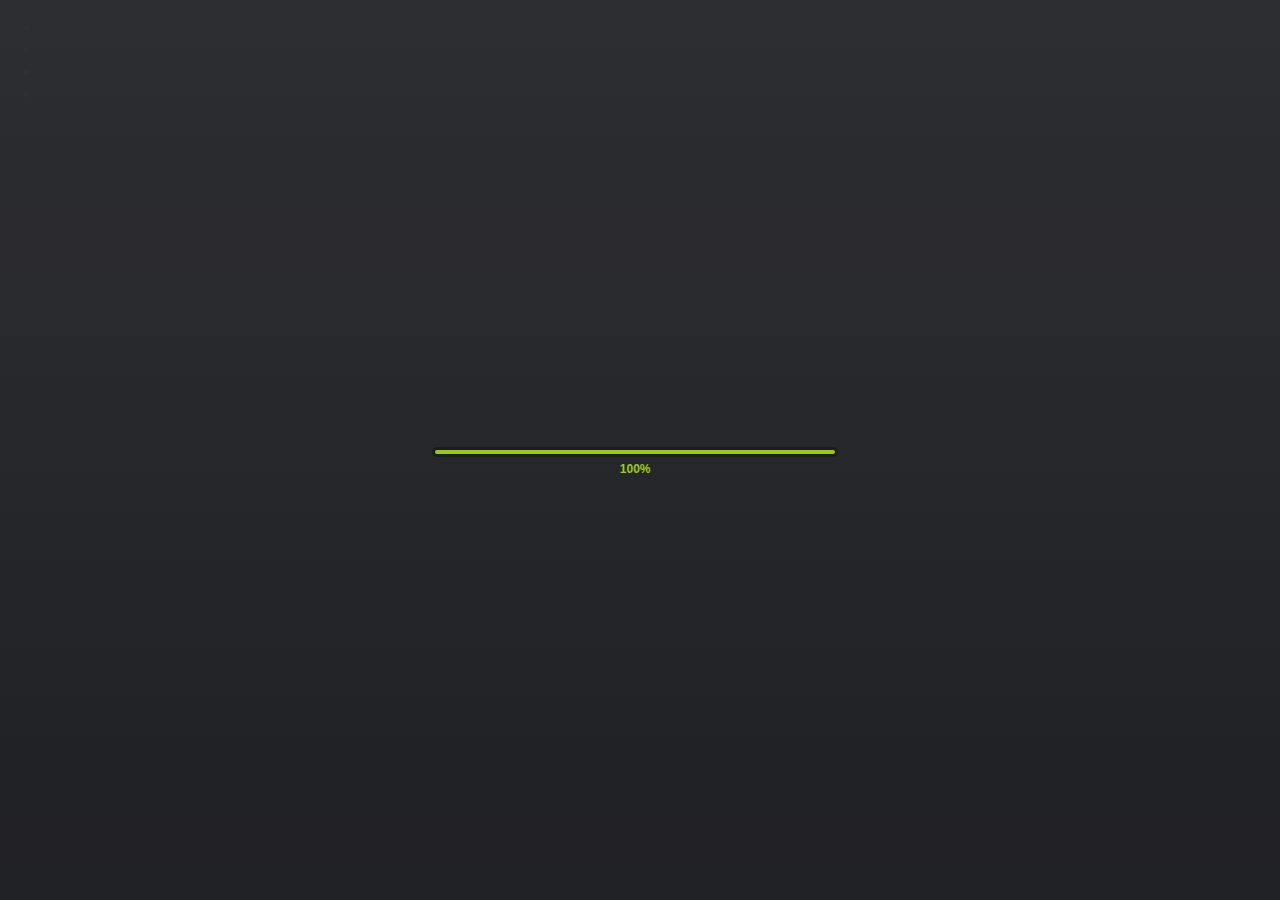
<file: beta/index.html>
<!DOCTYPE html>
<!--[if lt IE 7]>      <html class="no-js lt-ie9 lt-ie8 lt-ie7"> <![endif]-->
<!--[if IE 7]>         <html class="no-js lt-ie9 lt-ie8"> <![endif]-->
<!--[if IE 8]>         <html class="no-js lt-ie9"> <![endif]-->
<!--[if gt IE 8]><!--> <html class="no-js"> <!--<![endif]-->
    <head>
        <meta charset="utf-8">
        <meta http-equiv="X-UA-Compatible" content="IE=edge,chrome=1">
        <title>Site.Anilot</title>
        <meta name="description" content="Innovative power.">
        <meta name="viewport" content="width=device-width">
        <meta name="keywords" content="Anilot, Site.Anilot">
        <meta name="author" content="Anilot">

        <!-- Place favicon.ico and apple-touch-icon.png in the root directory -->

        <link rel="stylesheet" href="css/normalize.css">
        <link rel="stylesheet" href="css/main.css">
		<link rel="stylesheet" href="css/style.css" />
		<link rel="stylesheet" href="css/jpreloader.css" />
        <script src="js/vendor/modernizr-2.6.2.min.js"></script>

    </head>
    <body>
        <!--[if lt IE 7]>
            <p class="chromeframe">You are using an <strong>outdated</strong> browser. Please <a href="http://browsehappy.com/">upgrade your browser</a> or <a href="http://www.google.com/chromeframe/?redirect=true">activate Google Chrome Frame</a> to improve your experience.</p>
        <![endif]-->

        <!-- Background Slideshow -->
        <ul class="bg-slideshow">
            <li><span>bg01</span></li>
            <li><span>bg02</span></li>
            <li><span>bg03</span></li>
            <li><span>bg04</span></li>
        </ul>
        <!-- Header -->
		<header id="header">
			<h1>Site.Anilot</h1>
            <h2>
            	<a href="http://blog.anilot.tk/about/" class="yellowlink">ABOUT ME</a>
            </h2>
			<h2>
            	<a href="/" class="greenlink">PROJECTS</a>
            </h2>
            <h2>
                <a href="http://blog.anilot.tk" class="pinklink">BLOG</a>
            </h2>
            
			<div class="clearfix"></div>
		</header>
        <section id="wrapper">
			<div class="wrapper-inner">
				<hgroup>
					<h2>Coming Soon...</h2>
					<h3>Site currently under construction</h3>	
					
					<br><br><br><br><br>

					<h2><a href="http://blog.anilot.tk">Blog.Anilot</a></h2>
					<h3>Personal Blog</h3>
					<br>
					<h2><a href="http://anilot.tk/ytp">YTP.Anilot</a></h2>
					<h3>Youtube Video Proxy</h3>
					<br>					
					<h2><a href="http://anilot.tk/fruitninja">Web Fruit Ninja</a></h2>
					<h3>HTML5 Based Fruit Ninja</h3>
					<br>					
					<h2><a href="http://anilot.tk/tastyfinal">Project.Tasty</a></h2>
					<h3>Delicious food is never enough</h3>	
					<br>				
					<h2><a href="http://anilot.tk/esong/index.html">The Sound of e</a></h2>
					<h3>The sound of natural algorithm e generated through mathematical modeling. </h3>
					<br>				
					<h2><a href="http://v.youku.com/v_show/id_XMjYxNzAzOTU2.html">Fire Evacuation Simulation</a></h2>
					<h3>Simulation of Fire Evacuation of University Lecture Hall. Mathemetical Competition 2013.</h3>
				</hgroup>		
			</div>
   		</section>

		<footer id="footer">
			<span>&copy; 2013 <a href="http://anilot.tk">Anilot.TK</a>. Designed by <a href="http://anilot.tk/">Anilot</a>. All rights reserved. Powered by jQuery and HTML5.        
            </span>
		</footer>
        <script src="//ajax.googleapis.com/ajax/libs/jquery/1.9.1/jquery.min.js"></script>
        <script>window.jQuery || document.write('<script src="js/vendor/jquery-1.9.1.min.js"><\/script>')</script>
        <script src="js/plugins.js"></script>
        <script src="js/main.js"></script>
        
        <!-- Link Fading -->
        <script>
        	$('a').mouseenter(function(){
    			$(this).animate({
        		color: '#ff0000'
    			}, 1000);
			}).mouseout(function(){
    			$(this).animate({
        		color: '#000000'
    			}, 1000);
			});
		</script>
        
        <!-- Preloader -->        
		<script>
		$(document).ready( function() {

			//navigation swap
			$('#navigation a').on('click', function() {
				if( !$(this).hasClass('btn-main') ) {
					$('#navigation a')
					.toggleClass('btn-secondary')
					.toggleClass('btn-main');
			
					var tar = $(this).attr('href');
					$('.holder').fadeOut(500, function() {
						$(tar).fadeIn(500);
					});
				}	
				return false;
			});
			$('#set2').hide();
			$('#header').css('top', '-100px');
			$('#footer').css('bottom', '-100px');
			$('#wrapper').hide();

	
			//calling jPreLoader
			$('body').jpreLoader({
				splashID: "#jSplash",
				loaderVPos: '50%',
				splashFunction: function() {  
					//passing Splash Screen script to jPreLoader
					$('#jSplash').hide().fadeIn(800);			
					
				}
			}, function() {	//callback function
				$('#footer')
				.animate({"bottom":0}, 500);
				$('#header')
				.animate({"top":0}, 800, function() {
					$('#wrapper').fadeIn(1000);
				});
			});
	

		});
		</script>

        <!-- Google Analytics -->
        <script>
		  (function(i,s,o,g,r,a,m){i['GoogleAnalyticsObject']=r;i[r]=i[r]||function(){
		  (i[r].q=i[r].q||[]).push(arguments)},i[r].l=1*new Date();a=s.createElement(o),
		  m=s.getElementsByTagName(o)[0];a.async=1;a.src=g;m.parentNode.insertBefore(a,m)
		  })(window,document,'script','//www.google-analytics.com/analytics.js','ga');

		  ga('create', 'UA-17970153-1', 'auto');
		  ga('send', 'pageview');
		</script>
		<!-- 51la Analytics -->
		<script language="javascript" type="hidden" src="http://js.users.51.la/4061281.js"></script>
<noscript><a href="http://www.51.la/?4061281" target="_blank"><img alt="&#x6211;&#x8981;&#x5566;&#x514D;&#x8D39;&#x7EDF;&#x8BA1;" src="http://img.users.51.la/4061281.asp" style="border:none" /></a></noscript>
		<!-- Baidu Analytics -->
		<script type="text/javascript">
		var _bdhmProtocol = (("https:" == document.location.protocol) ? " https://" : " http://");
		document.write(unescape("%3Cscript src='" + _bdhmProtocol + "hm.baidu.com/h.js%3F10532553d087532b5b1c0220ad832dc4' type='text/javascript'%3E%3C/script%3E"));
		</script>
    </body>
</html>
</file>
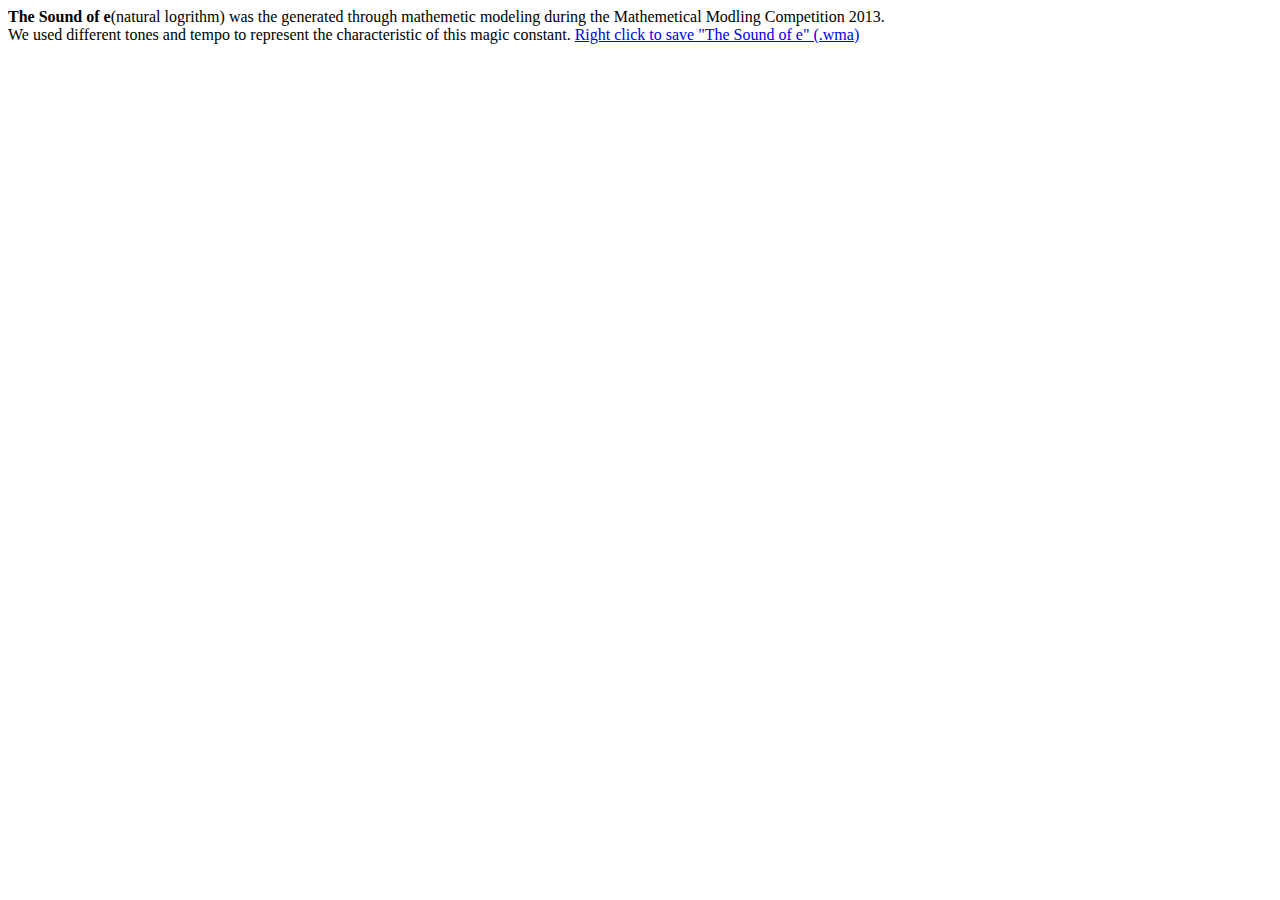
<file: beta/esong/index.html>
﻿<!DOCTYPE HTML PUBLIC "-//W3C//DTD HTML 4.01 Transitional//EN">
<html>
<head>
	<meta http-equiv="Content-Type" content="text/html; charset=utf-8">

	<title>Download the Sound of e</title> 
	<script language="javascript" type="text/javascript" src="http://js.users.51.la/4061281.js"></script>
	<noscript><a href="http://www.51.la/?4061281" target="_blank"><img alt="&#x6211;&#x8981;&#x5566;&#x514D;&#x8D39;&#x7EDF;&#x8BA1;" src="http://img.users.51.la/4061281.asp" style="border:none" /></a></noscript>
</head>

<body>
	<div>
		<b>The Sound of e</b>(natural logrithm) was the generated through mathemetic modeling during the Mathemetical Modling Competition 2013.
		<br>
		We used different tones and tempo to represent the characteristic of this magic constant.
		<A href="finish.wma">Right click to save "The Sound of e" (.wma)</A>
	</div>
	<script>
	  (function(i,s,o,g,r,a,m){i['GoogleAnalyticsObject']=r;i[r]=i[r]||function(){
	  (i[r].q=i[r].q||[]).push(arguments)},i[r].l=1*new Date();a=s.createElement(o),
	  m=s.getElementsByTagName(o)[0];a.async=1;a.src=g;m.parentNode.insertBefore(a,m)
	  })(window,document,'script','//www.google-analytics.com/analytics.js','ga');

	  ga('create', 'UA-17970153-1', 'auto');
	  ga('send', 'pageview');

	</script>
	<script type="text/javascript">
	var _bdhmProtocol = (("https:" == document.location.protocol) ? " https://" : " http://");
	document.write(unescape("%3Cscript src='" + _bdhmProtocol + "hm.baidu.com/h.js%3F10532553d087532b5b1c0220ad832dc4' type='text/javascript'%3E%3C/script%3E"));
	</script>
</body>
</html>
</file>
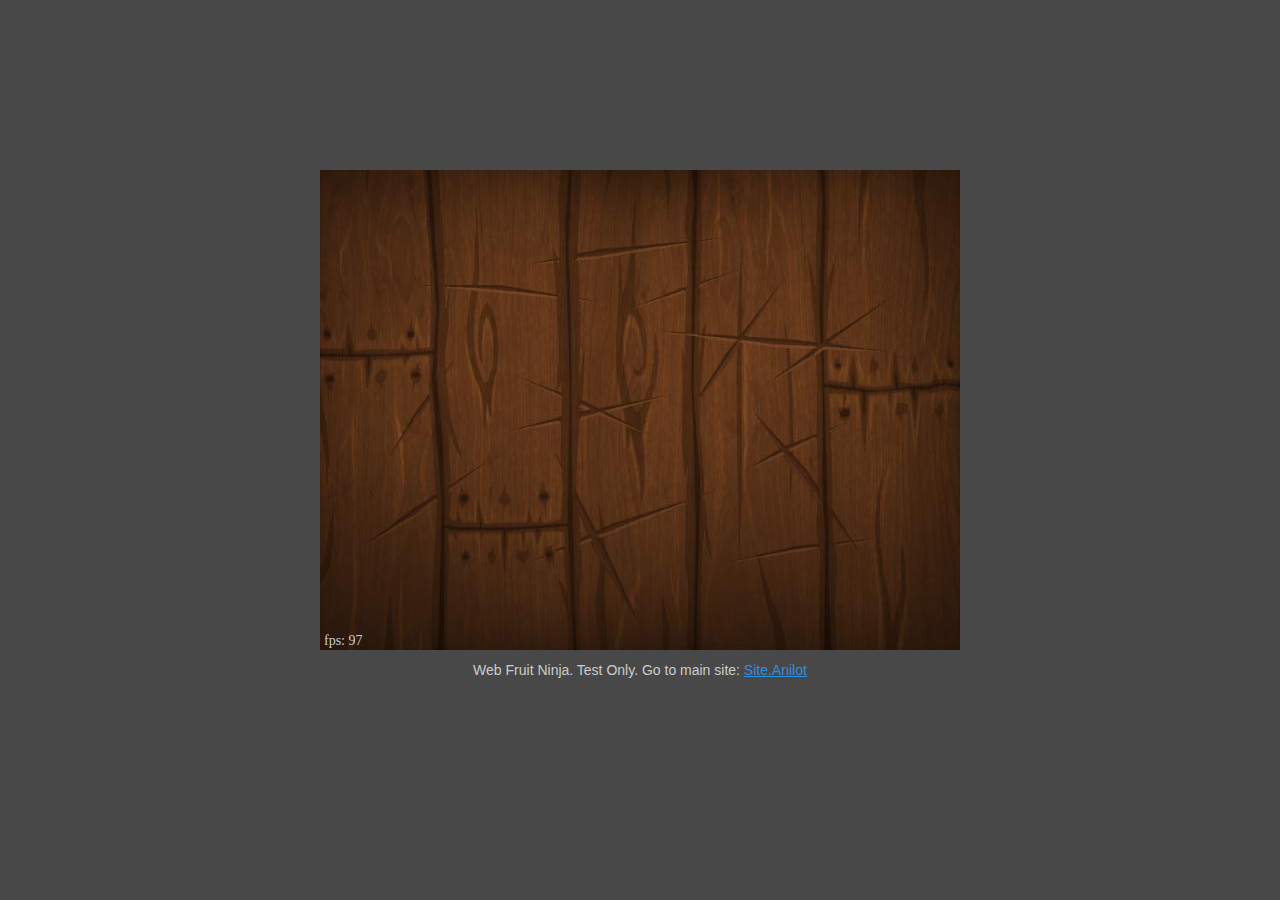
<file: beta/fruitninja/index.html>
<!DOCTYPE html>
<html>
<head>
<meta charset="utf-8">
<meta name="description" content="HTML5 Fruit Ninja">
<meta name="author" content="dron">
<meta name="viewport" content="width=device-width, height=device-height, user-scalable=no, initial-scale=1.0, maximum-scale=1.0">
<meta name="apple-mobile-web-app-capable" content="yes">
<meta name="apple-mobile-web-app-status-bar-style" content="black">
<link rel="shortcut icon" href="/favicon.ico">
<link rel="stylesheet" href="images/index.css">
<title>Fruit Ninja</title>
<!--[if lt IE 9]><script>document.createElement("canvas");</script><![endif]-->
</head>
<body>
<div id="extra"></div>
<canvas id="view" width="640" height="480"></canvas>
<div id="desc">
	<div>Web Fruit Ninja. Test Only. Go to main site: <a href="http://www.anilot.tk" target="_blank">Site.Anilot</a></div>
	<div id="browser"></div>
</div>
<script src="scripts/all.js"></script>

<!-- analytics -->
<script>
  (function(i,s,o,g,r,a,m){i['GoogleAnalyticsObject']=r;i[r]=i[r]||function(){
  (i[r].q=i[r].q||[]).push(arguments)},i[r].l=1*new Date();a=s.createElement(o),
  m=s.getElementsByTagName(o)[0];a.async=1;a.src=g;m.parentNode.insertBefore(a,m)
  })(window,document,'script','//www.google-analytics.com/analytics.js','ga');

  ga('create', 'UA-17970153-1', 'auto');
  ga('send', 'pageview');
</script>

<script language="javascript" type="hidden" src="http://js.users.51.la/4061281.js"></script>
<noscript><a href="http://www.51.la/?4061281" target="_blank"><img alt="&#x6211;&#x8981;&#x5566;&#x514D;&#x8D39;&#x7EDF;&#x8BA1;" src="http://img.users.51.la/4061281.asp" style="border:none" /></a></noscript>

<script type="text/javascript">
	var _bdhmProtocol = (("https:" == document.location.protocol) ? " https://" : " http://");
	document.write(unescape("%3Cscript src='" + _bdhmProtocol + "hm.baidu.com/h.js%3F10532553d087532b5b1c0220ad832dc4' type='text/javascript'%3E%3C/script%3E"));
</script>
</body>
</html>
</file>
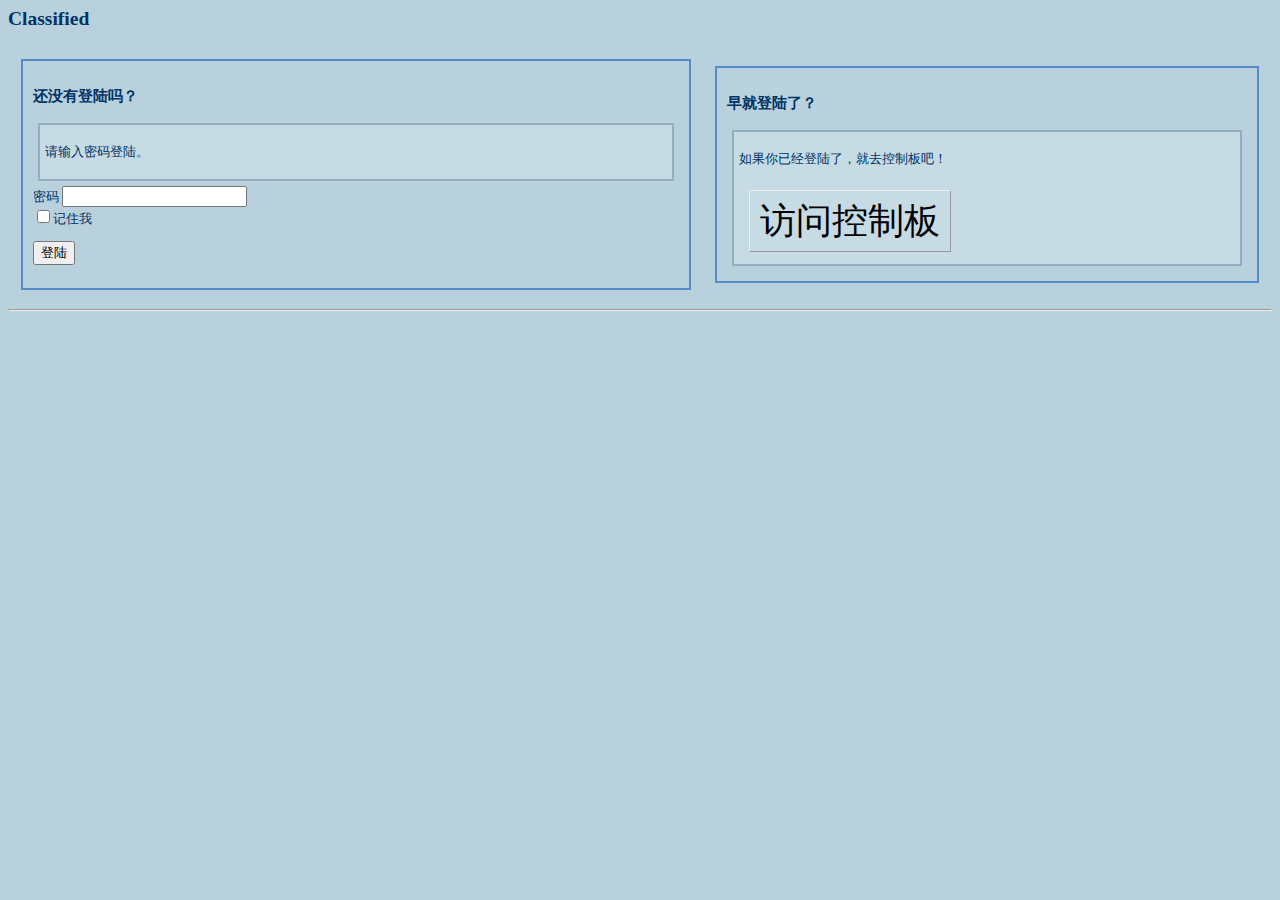
<file: beta/ytp/admin/index.html>
<html>
<head>
<meta http-equiv="Content-Type" content="text/html; charset=utf-8">
<title>登陆</title>
<link href="s1.css" rel="stylesheet" type="text/css">
<style type="text/css">
<!--
.gonow {
	font-size: 36px;
	color: #000000;
	text-decoration: none;
	margin: 10px;
	padding: 10px;
	border: 1px outset;
}
-->
</style>
</head>

<body>
<h2>Classified</h2>
<table width="100%" border="0">
  <tr>
    <td width="55%"> 
      <div class="box1">
  <h3>还没有登陆吗？</h3>
        <blockquote>
          <p>请输入密码登陆。</p>
        </blockquote>
  <form method="post" action="login.php">
    <label>密码
          <input name="psw" type="password" id="psw" maxlength="200">
          </label>
    <br>
	<label><input name="remember" type="checkbox" value="y">记住我</label>
	      <p>
            <input type="submit" value="登陆">
          </p>
          </form>
</div>
	</td>
    <td>
<div class="box1">
  <h3>早就登陆了？</h3>
  <blockquote>
  <p>如果你已经登陆了，就去控制板吧！</p>
          <p><br>
            <a href="panel.php" class="gonow">访问控制板</a></p>
  </blockquote>
</div>
</td>
  </tr>
</table>
<hr>
</body>
</html>
</file>
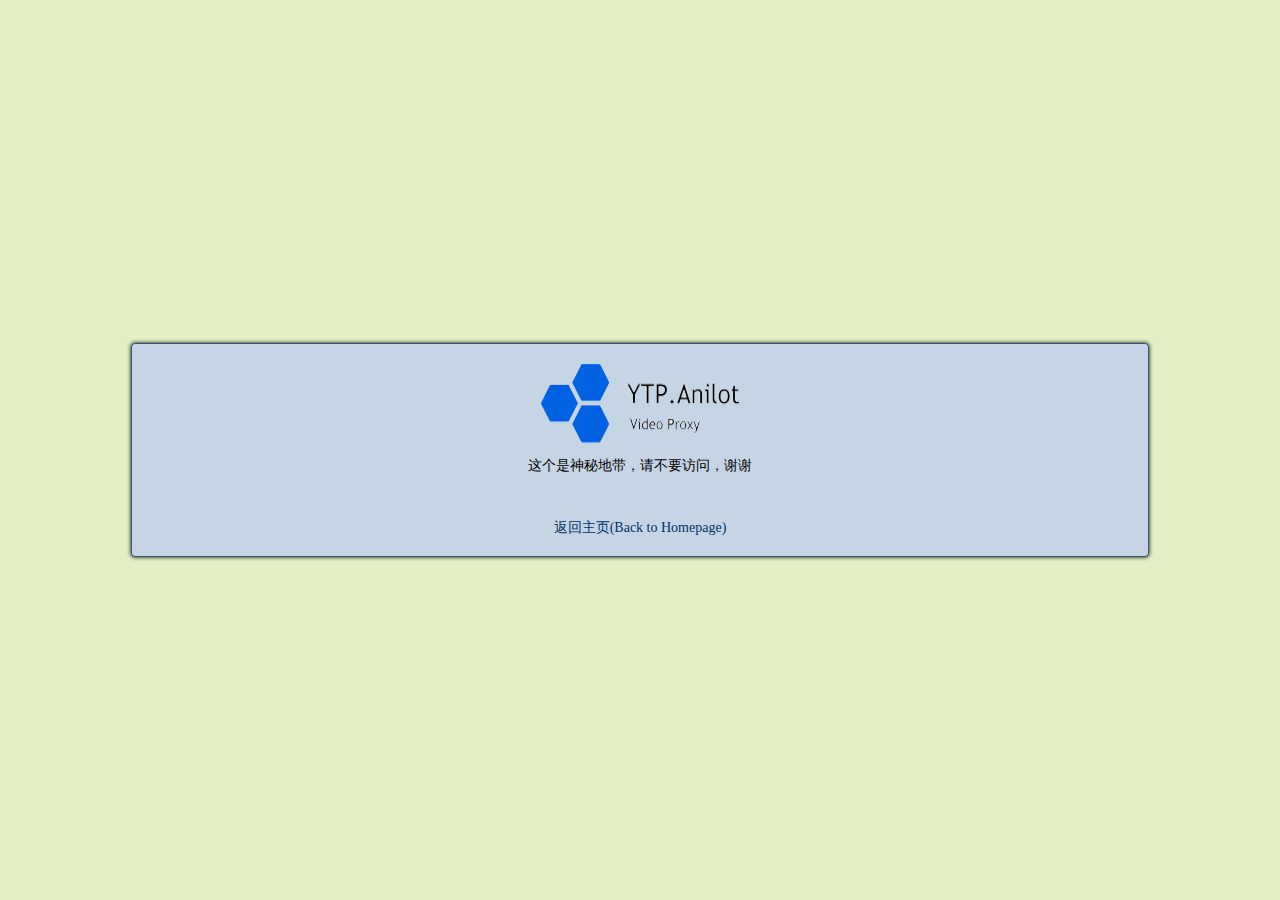
<file: beta/ytp/lib/index.html>
<html>
<head>
<meta http-equiv="Content-Type" content="text/html; charset=gb2312">
<title>ERROR</title>
<link href="../local/s1.css" rel="stylesheet" type="text/css">
</head>

<body>
<table width="100%" height="100%" border="0">
  <tr>
    <td align="center" valign="middle"> 
      <div class="alertbox">
  <p><img src="../images/Logo.png" width="200" height="80"></p>
  <p>��������صش����벻Ҫ���ʣ�лл</p>
  <p>&nbsp;</p>
        <p><a href="..">������ҳ(Back to Homepage)</a></p>
</div></td>
  </tr>
</table>
</body>
</html>
</file>
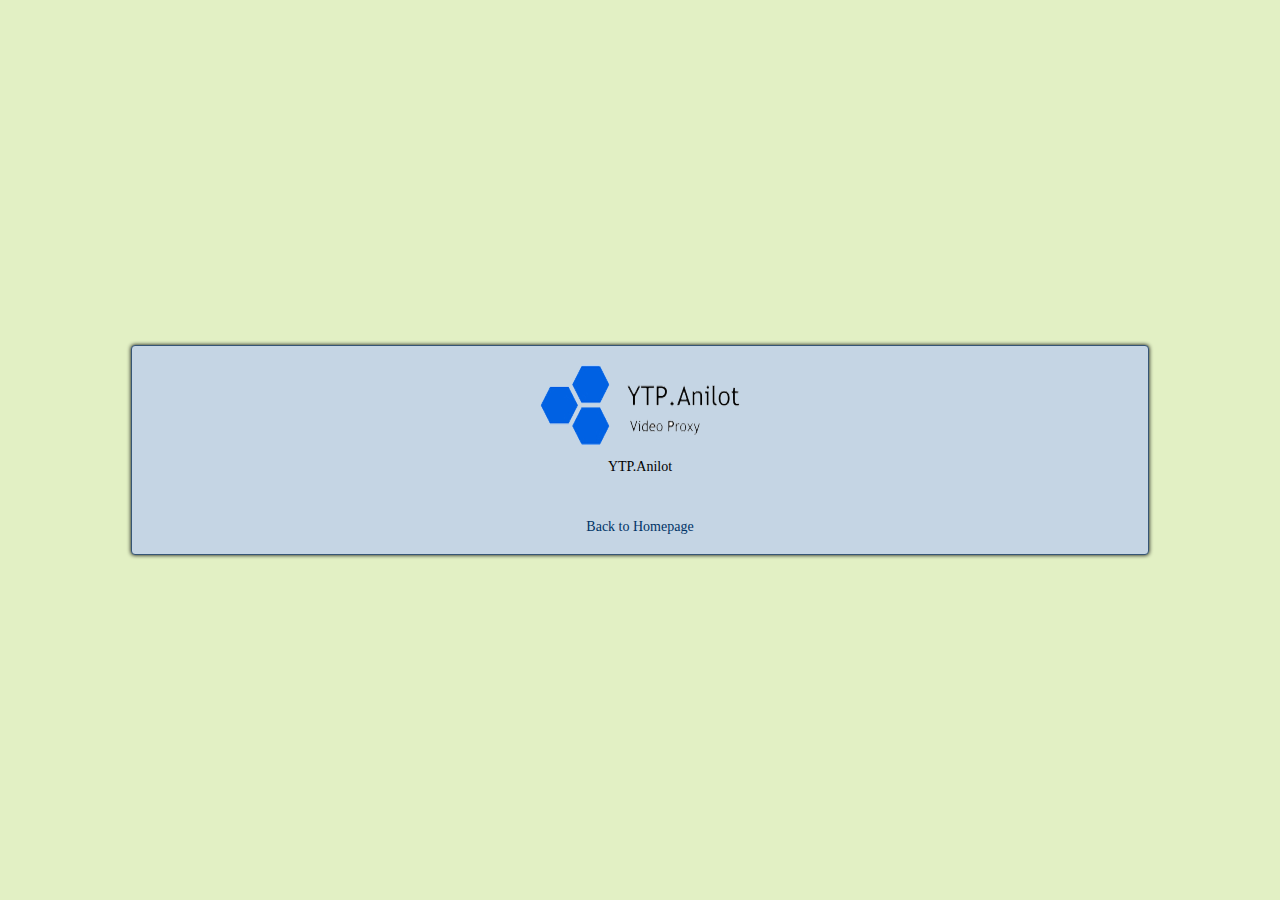
<file: beta/ytp/local/index.html>
<html>
<head>
<meta http-equiv="Content-Type" content="text/html; charset=gb2312">
<title>ERROR</title>
<link href="s1.css" rel="stylesheet" type="text/css">
</head>

<body>
<table width="100%" height="100%" border="0">
  <tr>
    <td align="center" valign="middle"> 
      <div class="alertbox">
  <p><img src="../images/Logo.png" width="200" height="80"></p>
  <p>YTP.Anilot</p>
  <p>&nbsp;</p>
        <p><a href="..">Back to Homepage</a></p>
</div></td>
  </tr>
</table>
</body>
</html>
</file>
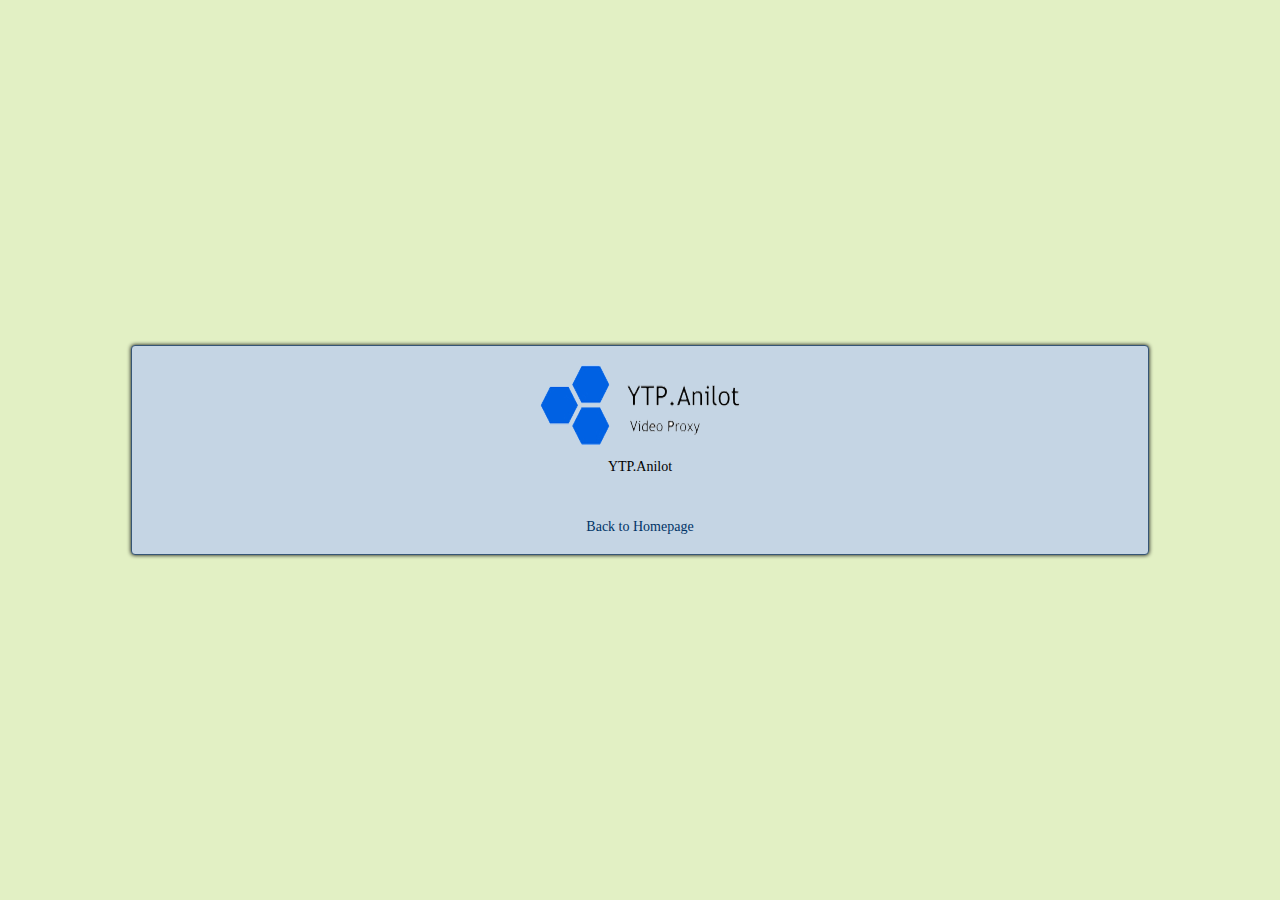
<file: beta/ytp/theme/index.html>
<html>
<head>
<meta http-equiv="Content-Type" content="text/html; charset=gb2312">
<title>ERROR</title>
<link href="../local/s1.css" rel="stylesheet" type="text/css">
</head>

<body>
<table width="100%" height="100%" border="0">
  <tr>
    <td align="center" valign="middle"> 
      <div class="alertbox">
  <p><img src="../images/Logo.png" width="200" height="80"></p>
  <p>YTP.Anilot</p>
  <p>&nbsp;</p>
        <p><a href="..">Back to Homepage</a></p>
</div></td>
  </tr>
</table>
</body>
</html>
</file>
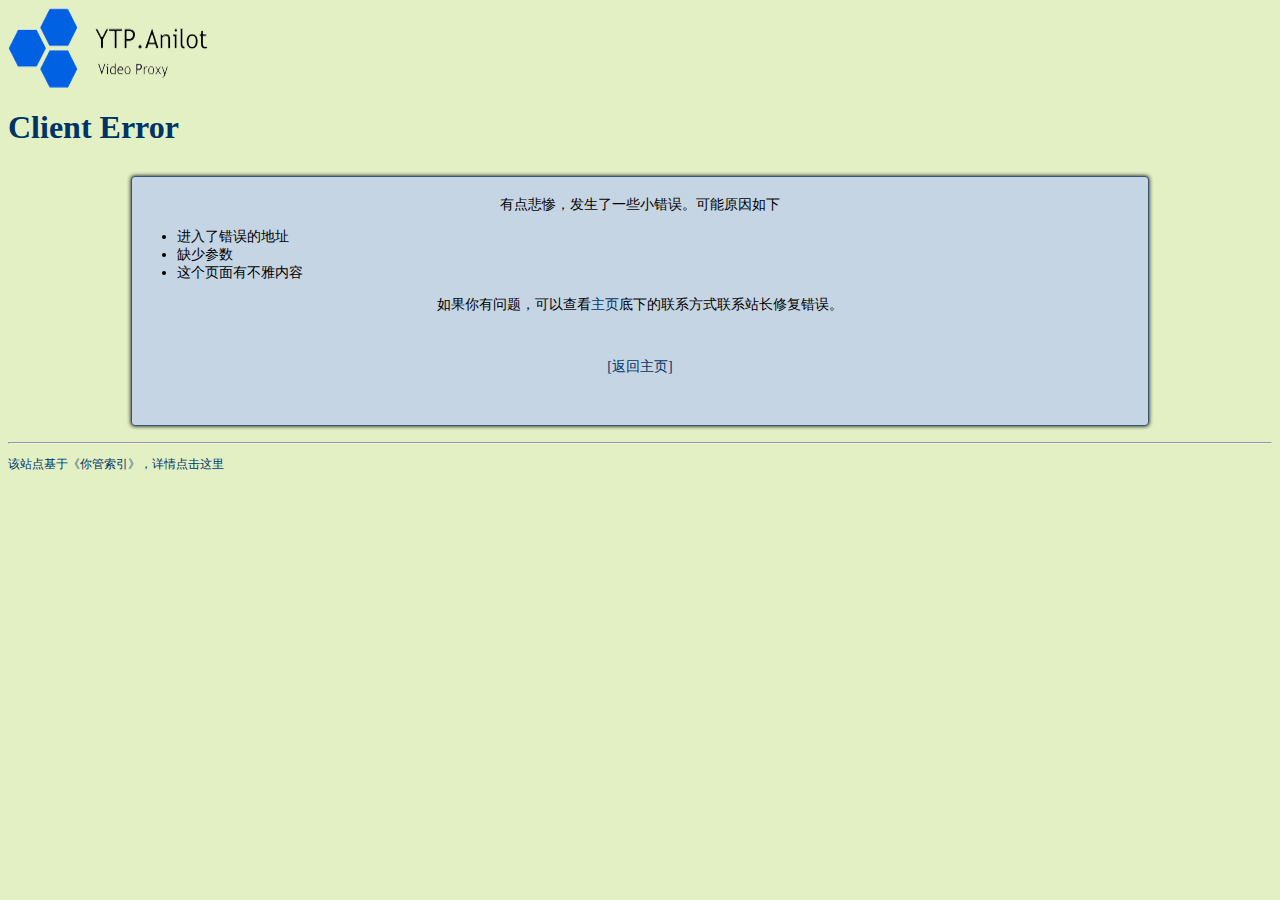
<file: beta/ytp/baderr.html>
<html>
<head>
<meta http-equiv="Content-Type" content="text/html; charset=utf-8">
<title>Error Page</title>
<link href="local/s1.css" rel="stylesheet" type="text/css">
</head>

<body>
<a href="index.php"><img src="images/Logo.png" border="0"></a> 
<h1>Client Error</h1>
<table width="100%" border="0">
  <tr>
    <td align="center" valign="middle"> 
      <div class="alertbox">
<p>有点悲惨，发生了一些小错误。可能原因如下</p>
        <div align="left">
          <ul>
            <li>进入了错误的地址</li>
            <li>缺少参数</li>
            <li>这个页面有不雅内容</li>
          </ul>
        </div>
        <p>如果你有问题，可以查看<a href="index.php">主页</a>底下的联系方式联系站长修复错误。</p>
<p>&nbsp;</p>
<p align="center"><a href="index.php">[返回主页]</a></p>
<p>&nbsp;</p>
</div></td>
  </tr>
</table>
<hr>
<p style="font-size:12px;"><a href="http://code.google.com/p/youtubeindex/">该站点基于《你管索引》，详情点击这里</a></p>
</body>
</html>
</file>
<file: beta/css/main.css>
/* ==========================
 * Site Name: Anilot.TK
 * Author	: Anilot 
 * Copyright (c) 2013 Anilot.TK
   ===========================                                                */

/* ==========================================================================
   Base styles: opinionated defaults
   ========================================================================== */

html,
button,
input,
select,
textarea {
    color: #222;
}

body{
	background-color:#080808;
	font-family:"Segoe UI", sans-serif;
	line-height:1.4em;
	font-size:100%;
	/*background:url(sunrise.jpg) 0 0 no-repeat;*/
	margin:0;
	padding:0;
}

/*
 * Remove text-shadow in selection highlight: h5bp.com/i
 * These selection rule sets have to be separate.
 * Customize the background color to match your design.
 */

::-moz-selection {
    background: #b3d4fc;
    text-shadow: none;
}

::selection {
    background: #b3d4fc;
    text-shadow: none;
}

/*
 * A better looking default horizontal rule
 */

hr {
    display: block;
    height: 1px;
    border: 0;
    border-top: 1px solid #ccc;
    margin: 1em 0;
    padding: 0;
}

/*
 * Remove the gap between images and the bottom of their containers: h5bp.com/i/440
 */

img {
    vertical-align: middle;
}

/*
 * Remove default fieldset styles.
 */

fieldset {
    border: 0;
    margin: 0;
    padding: 0;
}

/*
 * Allow only vertical resizing of textareas.
 */

textarea {
    resize: vertical;
}

/* ==========================================================================
   Chrome Frame prompt
   ========================================================================== */

.chromeframe {
    margin: 0.2em 0;
    background: #ccc;
    color: #000;
    padding: 0.2em 0;
}

/* ==========================================================================
   Author's custom styles
   ========================================================================== */

header, section, footer, nav, hgroup{
	display:block;
}
a{
	color:#35BFFF;
	text-decoration:none;
	transition:all 1s;
	-moz-transition:all 1s;
	-webkit-transition:all 1s;
	-ms-transition:all 1s;
	-o-transition:all 1s;
}
a:hover, a:active{
	color:#ED1C24;
}
a img{
	border:none;
}

/* Background Slideshow */
.bg-slideshow,
.bg-slideshow:after { 
    position: fixed;
    width: 100%;
    height: 100%;
    top: 0px;
    left: 0px;
    z-index: 0; 
}
.bg-slideshow li span { 
    width: 100%;
    height: 100%;
    position: absolute;
    top: 0px;
    left: 0px;
    color: transparent;
    background-size: cover;
    background-position: 50% 50%;
    background-repeat: none;
    opacity: 0;
    z-index: 0;
	-webkit-backface-visibility: hidden;
    -webkit-animation: imageAnimation 40s linear infinite 0s;
    -moz-animation: imageAnimation 40s linear infinite 0s;
    -o-animation: imageAnimation 40s linear infinite 0s;
    -ms-animation: imageAnimation 40s linear infinite 0s;
    animation: imageAnimation 40s linear infinite 0s; 
}

.bg-slideshow li:nth-child(1) span { 
    background-image: url(../img/bg01.jpg); 
}
.bg-slideshow li:nth-child(2) span { 
    background-image: url(../img/bg02.jpg);
    -webkit-animation-delay: 10s;
    -moz-animation-delay: 10s;
    -o-animation-delay: 10s;
    -ms-animation-delay: 10s;
    animation-delay: 10s; 
}
.bg-slideshow li:nth-child(3) span { 
    background-image: url(../img/bg03.jpg);
    -webkit-animation-delay: 20s;
    -moz-animation-delay: 20s;
    -o-animation-delay: 20s;
    -ms-animation-delay: 20s;
    animation-delay: 20s; 
}
.bg-slideshow li:nth-child(4) span { 
    background-image: url(../img/bg04.jpg);
    -webkit-animation-delay: 30s;
    -moz-animation-delay: 30s;
    -o-animation-delay: 30s;
    -ms-animation-delay: 30s;
    animation-delay: 30s; 
}

/* Animation for the slideshow images */
@-webkit-keyframes imageAnimation { 
    0% { opacity: 0; -webkit-animation-timing-function: ease-in; }
    6% { opacity: 1; -webkit-animation-timing-function: ease-out; }
    25% { opacity: 1 }
    31% { opacity: 0 }
    100% { opacity: 0 }
}
@-moz-keyframes imageAnimation { 
    0% { opacity: 0; -moz-animation-timing-function: ease-in; }
    6% { opacity: 1; -moz-animation-timing-function: ease-out; }
    25% { opacity: 1 }
    31% { opacity: 0 }
    100% { opacity: 0 }
}
@-o-keyframes imageAnimation { 
    0% { opacity: 0; -o-animation-timing-function: ease-in; }
    6% { opacity: 1; -o-animation-timing-function: ease-out; }
    25% { opacity: 1 }
    31% { opacity: 0 }
    100% { opacity: 0 }
}
@-ms-keyframes imageAnimation { 
    0% { opacity: 0; -ms-animation-timing-function: ease-in; }
    6% { opacity: 1; -ms-animation-timing-function: ease-out; }
    25% { opacity: 1 }
    31% { opacity: 0 }
    100% { opacity: 0 }
}
@keyframes imageAnimation { 
    0% { opacity: 0; animation-timing-function: ease-in; }
    6% { opacity: 1; animation-timing-function: ease-out; }
    25% { opacity: 1 }
    31% { opacity: 0 }
    100% { opacity: 0 }
}

/* Show something when animations not supported */
.no-cssanimations .bg-slideshow li span{
	opacity: 1;
}


/* Header */
#header{
	width:100%;
	background:#000;
	background:rgba(0, 0, 0, 0.8);
	letter-spacing:1px;
	margin-bottom:20px;
	padding:3px 0;
	position:relative;
	box-shadow:0 3px 10px #333;
	-moz-box-shadow:0 3px 10px #333;
	-webkit-box-shadow:0 3px 10px #333;
	top:0;
	left:0;
	z-index:99;
}
#header h1{
	padding:0 20px;
	color:#ccc;
	margin:10px 0;
	text-shadow:-1px -1px 0 #fff, 1px 1px 0 #000;
	float:left;
	font-size:25px;
}
#header h2{
	padding:0 20px;
	color:#fff;
	margin:10px 0;
	float:right;
	font-size:12px;
	font-weight:bold;
	/*font-family: "Arial Black", Gadget, sans-serif;*/
}

.greenlink:link, .yellowlink:link, .pinklink:link{
	color:#7D7D7D;
	text-decoration:none;
	transition:all 1s;
	-moz-transition:all 1s;
	-webkit-transition:all 1s;
	-ms-transition:all 1s;
	-o-transition:all 1s;
}
.greenlink:hover, .greenlink:active{
	color:#2DC41A;
}

.yellowlink:hover, .yellowlink:active{
	color:#F7C707;
}

.pinklink:hover, .pinklink:active{
	color:#EB0667;
}


/* Footer */
#footer{
	position:fixed;
	bottom:0;
	left:0;
	right:0;
	padding-left:20px;
	line-height:25px;
	color:#888;
	font-size:13px;
	background:rgb(0, 0, 0);
	background:rgba(0, 0, 0, 0.8);
	box-shadow:0 -3px 10px #333;
	-moz-box-shadow:0 -3px 10px #333;
	-webkit-box-shadow:0 -3px 10px #333;
	z-index:99;
}
#footer span{
	display:inline-block;
}


/* content header */
#wrapper{
	position:relative;
	margin:3em auto;
}
#wrapper h2{
	margin:0;
	color:#01BBE0;
	text-shadow:1px 1px 1px #777;
	font-size:33px;
	font-family: "Segoe UI", sans-serif;
}
#wrapper h2 span{
	color:#56B8FF;
}
#wrapper hgroup{
	text-align:center;
}
#wrapper hgroup h3{
	font-style:italic;
	font-weight:normal;
	font-size:18px;
	text-shadow:0 1px 0 #fafafa;
	color:#444;
	margin:10px 0 0;
}

.btn{
	display:block;
	float:left;
	margin:0 10px;
	cursor:pointer;
	font-weight:bold;
	font-family: "Segoe UI";
	letter-spacing:1px;
	
	box-shadow:0 3px 2px rgba(255,255,255,0.5) inset;
	-moz-box-shadow:0 3px 2px rgba(255,255,255,0.5) inset;
	-webkit-box-shadow:0 3px 2px rgba(255,255,255,0.5) inset;
	
	border-radius:30px;
	-moz-border-radius:30px;
	-webkit-border-radius:30px;
}
.btn-small{
	padding:3px 25px;
	font-size:14px;
}
.btn-main{
	color:#fff;
	text-shadow:-1px -1px 0 #01293F;
	border:1px solid #2EACEA;
	
	background-color: #23a6ed;
	background-image: -moz-linear-gradient(top, #23a6ed 0%, #1275aa 100%);
	background-image: -webkit-gradient(linear, left top, left bottom, color-stop(0%,#23a6ed), color-stop(100%,#1275aa));
	background-image: -webkit-linear-gradient(top, #23a6ed 0%,#1275aa 100%);
	background-image: -o-linear-gradient(top, #23a6ed 0%,#1275aa 100%);
	background-image: -ms-linear-gradient(top, #23a6ed 0%,#1275aa 100%);
	background-image: linear-gradient(to bottom, #23a6ed 0%,#1275aa 100%);
	filter: progid:DXImageTransform.Microsoft.gradient( startColorstr='#23a6ed', endColorstr='#1275aa',GradientType=0 );
}
.btn-main:hover{
	color:#fff;
	background-color: #7cd1ff;
	background-image: -moz-linear-gradient(top, #7cd1ff 0%, #0a8bd1 100%);
	background-image: -webkit-gradient(linear, left top, left bottom, color-stop(0%,#7cd1ff), color-stop(100%,#0a8bd1));
	background-image: -webkit-linear-gradient(top, #7cd1ff 0%,#0a8bd1 100%);
	background-image: -o-linear-gradient(top, #7cd1ff 0%,#0a8bd1 100%);
	background-image: -ms-linear-gradient(top, #7cd1ff 0%,#0a8bd1 100%);
	background-image: linear-gradient(to bottom, #7cd1ff 0%,#0a8bd1 100%);
	filter: progid:DXImageTransform.Microsoft.gradient( startColorstr='#7cd1ff', endColorstr='#0a8bd1',GradientType=0 );
}
.btn-secondary{
	color:#333;
	text-shadow:1px 1px 1px #fff;
	border:1px solid #aaa;
	
	background-color: #ccc;
	background-image: -moz-linear-gradient(top, #eeeeee 0%, #bbbbbb 100%);
	background-image: -webkit-gradient(linear, left top, left bottom, color-stop(0%,#eeeeee), color-stop(100%,#bbbbbb));
	background-image: -webkit-linear-gradient(top, #eeeeee 0%,#bbbbbb 100%);
	background-image: -o-linear-gradient(top, #eeeeee 0%,#bbbbbb 100%);
	background-image: -ms-linear-gradient(top, #eeeeee 0%,#bbbbbb 100%);
	background-image: linear-gradient(to bottom, #eeeeee 0%,#bbbbbb 100%);
	filter: progid:DXImageTransform.Microsoft.gradient( startColorstr='#eeeeee', endColorstr='#bbbbbb',GradientType=0 );
}
.btn-secondary:hover{
	color:#333;
	background-color: #f2f2f2;
	background-image: -moz-linear-gradient(top, #f2f2f2 0%, #dddddd 100%);
	background-image: -webkit-gradient(linear, left top, left bottom, color-stop(0%,#f2f2f2), color-stop(100%,#dddddd));
	background-image: -webkit-linear-gradient(top, #f2f2f2 0%,#dddddd 100%);
	background-image: -o-linear-gradient(top, #f2f2f2 0%,#dddddd 100%);
	background-image: -ms-linear-gradient(top, #f2f2f2 0%,#dddddd 100%);
	background-image: linear-gradient(to bottom, #f2f2f2 0%,#dddddd 100%);
	filter: progid:DXImageTransform.Microsoft.gradient( startColorstr='#f2f2f2', endColorstr='#dddddd',GradientType=0 );
}
















/* ==========================================================================
   Helper classes
   ========================================================================== */

/*
 * Image replacement
 */

.ir {
    background-color: transparent;
    border: 0;
    overflow: hidden;
    /* IE 6/7 fallback */
    *text-indent: -9999px;
}

.ir:before {
    content: "";
    display: block;
    width: 0;
    height: 150%;
}

/*
 * Hide from both screenreaders and browsers: h5bp.com/u
 */

.hidden {
    display: none !important;
    visibility: hidden;
}

/*
 * Hide only visually, but have it available for screenreaders: h5bp.com/v
 */

.visuallyhidden {
    border: 0;
    clip: rect(0 0 0 0);
    height: 1px;
    margin: -1px;
    overflow: hidden;
    padding: 0;
    position: absolute;
    width: 1px;
}

/*
 * Extends the .visuallyhidden class to allow the element to be focusable
 * when navigated to via the keyboard: h5bp.com/p
 */

.visuallyhidden.focusable:active,
.visuallyhidden.focusable:focus {
    clip: auto;
    height: auto;
    margin: 0;
    overflow: visible;
    position: static;
    width: auto;
}

/*
 * Hide visually and from screenreaders, but maintain layout
 */

.invisible {
    visibility: hidden;
}

/*
 * Clearfix: contain floats
 *
 * For modern browsers
 * 1. The space content is one way to avoid an Opera bug when the
 *    `contenteditable` attribute is included anywhere else in the document.
 *    Otherwise it causes space to appear at the top and bottom of elements
 *    that receive the `clearfix` class.
 * 2. The use of `table` rather than `block` is only necessary if using
 *    `:before` to contain the top-margins of child elements.
 */

.clearfix:before,
.clearfix:after {
    content: " "; /* 1 */
    display: table; /* 2 */
}

.clearfix:after {
    clear: both;
}

/*
 * For IE 6/7 only
 * Include this rule to trigger hasLayout and contain floats.
 */

.clearfix {
    *zoom: 1;
}

/* ==========================================================================
   EXAMPLE Media Queries for Responsive Design.
   These examples override the primary ('mobile first') styles.
   Modify as content requires.
   ========================================================================== */

@media only screen and (min-width: 35em) {
    /* Style adjustments for viewports that meet the condition */
}

@media print,
       (-o-min-device-pixel-ratio: 5/4),
       (-webkit-min-device-pixel-ratio: 1.25),
       (min-resolution: 120dpi) {
    /* Style adjustments for high resolution devices */
}

/* ==========================================================================
   Print styles.
   Inlined to avoid required HTTP connection: h5bp.com/r
   ========================================================================== */

@media print {
    * {
        background: transparent !important;
        color: #000 !important; /* Black prints faster: h5bp.com/s */
        box-shadow: none !important;
        text-shadow: none !important;
    }

    a,
    a:visited {
        text-decoration: underline;
    }

    a[href]:after {
        content: " (" attr(href) ")";
    }

    abbr[title]:after {
        content: " (" attr(title) ")";
    }

    /*
     * Don't show links for images, or javascript/internal links
     */

    .ir a:after,
    a[href^="javascript:"]:after,
    a[href^="#"]:after {
        content: "";
    }

    pre,
    blockquote {
        border: 1px solid #999;
        page-break-inside: avoid;
    }

    thead {
        display: table-header-group; /* h5bp.com/t */
    }

    tr,
    img {
        page-break-inside: avoid;
    }

    img {
        max-width: 100% !important;
    }

    @page {
        margin: 0.5cm;
    }

    p,
    h2,
    h3 {
        orphans: 3;
        widows: 3;
    }

    h2,
    h3 {
        page-break-after: avoid;
    }
}
</file>
<file: beta/css/style.css>
.wrapper-inner{
	width:700px;
	margin:0 auto;
}
#navigation{
	margin:10px auto;
	width:410px;
}

#wrapper .hide{
	display:none;
}
#wrapper ul{
	list-style:none;
	margin:0 auto;
	padding:0;
}
#wrapper li{
	float:left;
	padding:10px;
	margin:3px;
	background:#fff;
	border-bottom:1px solid #ccc;
	border-right:1px solid #ccc;
	box-shadow:1px 1px 1px #ccc;
}
#wrapper img, #wrapper li div{
	width:200px;
	height:133px;
	display:block;
}
#wrapper .container{
	position:relative;
	height:500px;
}
#wrapper .holder{
	position:absolute;
	top:0;
	left:0;
}

#li1{
	background-image: url(http://sphotos-b.ak.fbcdn.net/hphotos-ak-ash2/182930_154035181318376_153515891370305_260764_6365588_n.jpg);
	background-size:200px 133px;
}
#li2{
	background-image: url(http://sphotos-b.ak.fbcdn.net/hphotos-ak-ash4/261253_187145914673969_153515891370305_436202_926797_n.jpg);
	background-size:200px 133px;
}
#li3{
	background-image: url(http://sphotos-b.ak.fbcdn.net/hphotos-ak-snc6/217682_168889103166317_153515891370305_343060_6659917_n.jpg);
	background-size:200px 133px;
}
#li4{
	background-image: url(http://sphotos-b.ak.fbcdn.net/hphotos-ak-ash4/200642_159280900793804_153515891370305_290469_1710201_n.jpg);
	background-size:200px 133px;
}
#li5{
	background-image: url(http://sphotos-b.ak.fbcdn.net/hphotos-ak-ash4/296869_232616733460220_153515891370305_574790_2136909669_n.jpg);
	background-size:200px 133px;
}
#li6{
	background-image: url(http://sphotos-b.ak.fbcdn.net/hphotos-ak-snc6/181904_153791694676058_153515891370305_259645_1410414_n.jpg);
	background-size:200px 133px;
}
#li7{
	background-image: url(http://sphotos-b.ak.fbcdn.net/hphotos-ak-ash4/216192_166438856744675_153515891370305_330847_5624531_n.jpg);
	background-size:200px 133px;
}
#li8{
	background-image: url(http://sphotos-b.ak.fbcdn.net/hphotos-ak-snc6/190406_162538513801376_153515891370305_310836_1218396_n.jpg);
	background-size:200px 133px;
}
#li9{
	background-image: url(http://sphotos-b.ak.fbcdn.net/hphotos-ak-snc6/269801_187798634608697_153515891370305_437902_7056837_n.jpg);
	background-size:200px 133px;
}
</file>
<file: beta/css/jpreloader.css>
body{
	display:none;
}
#jpreOverlay {  /* Background */
	background-color: #242529;
	background-image: -moz-linear-gradient(top, #333438 0%, #242529 100%);
	background-image: -webkit-gradient(linear, left top, left bottom, color-stop(0%,#333438), color-stop(100%,#242529));
	background-image: -webkit-linear-gradient(top, #333438 0%,#242529 100%);
	background-image: -o-linear-gradient(top, #333438 0%,#242529 100%);
	background-image: -ms-linear-gradient(top, #333438 0%,#242529 100%);
	background-image: linear-gradient(to bottom, #333438 0%,#242529 100%);
	filter: progid:DXImageTransform.Microsoft.gradient( startColorstr='#333438', endColorstr='#242529',GradientType=1 );
}

#jpreLoader{  /* Bar Container */
	width:400px;
	height:4px;
	border-radius:4px;
	-moz-border-radius:4px;
	-webkit-border-radius:4px;
	
	box-shadow:0 0 0px 3px #202125;
	-moz-box-shadow:0 0 0px 3px #202125;
	-webkit-box-shadow:0 0 0px 3px #202125;
		
	background-color:#202125;
}
#jpreBar {	/* Bar */
	border-radius:4x;
	-moz-border-radius:4px;
	-webkit-border-radius:4px;
	
	background-size:4px 4px;
	-moz-background-size:4px 4px;
	-webkit-background-size:4px 4px;
	-o-background-size:4px 4px;
	
	background-color:#AEE113;
}
#jprePercentage {
	color:#AEE113;
	font-family:"Trebuchet MS",Arial,Helvetica,sans-serif;
	font-size: 12px;
	font-weight:bold;
	text-align:center;
	text-shadow:1px 1px 1px #333;
	top:100%;
}


@-webkit-keyframes progress {
  from {
    background-position: 0 0;
  }
  to {
    background-position: -60px -60px;
  }
}
@-moz-keyframes progress {
  from {
    background-position: 0 0;
  }
  to {
    background-position: -60px -60px;
  }
}
@-ms-keyframes progress {
  from {
    background-position: 0 0;
  }
  to {
    background-position: -60px -60px;
  }
}
@-o-keyframes progress {
  from {
    background-position: 0 0;
  }
  to {
    background-position: -60px -60px;
  }
}
@keyframes progress {
  from {
    background-position: 0 0;
  }
  to {
    background-position: -60px -60px;
  }
}
</file>
<file: beta/fruitninja/images/index.css>
﻿html{
	color:#000;
	background:#FFF;
}
body, div, dl, dt, dd, ul, ol, li, h1, h2, h3, h4, h5, h6, pre, code, form, fieldset, legend, input, textarea, p, blockquote, th, td{
	margin:0;
	padding:0;
}
table{
	border-collapse: collapse;
	border-spacing: 0;
}
fieldset, img{
	border: 0;
}
address, caption, cite, code, dfn, em, strong, th, var{
	font-style: normal;
	font-weight: normal;
}
li{
	list-style:none;
}
caption, th{
	text-align:left;
}
h1, h2, h3, h4, h5, h6{
	font-size: 100%;
	font-weight: normal;
}
q:before, q:after{
	content: '';
}
abbr, acronym{
	border: 0;
	font-variant: normal;
}
sup{
	vertical-align: text-top;
}
sub{
	vertical-align: text-bottom;
}
input, textarea, select{
	font-family: inherit;
	font-size: inherit;
	font-weight: inherit;
}
input, textarea, select{
	*font-size: 100%;
}
legend{
	color: #000;
}
html, body{
	font-family: Tahoma, Verdana, Arial, Helvetica, sans-serif;
	width: 100%;
	height: 100%;
}

.clearfix:after{
	content: "/20";
	display: block;
	height: 0;
	overflow: hidden;
	clear: both;
}

.clearfix{
	zoom: 1;
}

html, body{
	width: 100%;
	height: 100%;
	background: #484848;
}

body{
	position: relative;
}

em{
	display: none;
}

#extra, #view{
	position: absolute;
	left: 50%;
	top: 50%;
	width: 640px;
	height: 480px;
	margin: -280px auto auto -320px;
	text-align: left;
	background: #fff;
}

#view{
	display: block;
	background: transparent url(blank.gif) repeat 0 0;
	cursor: default;
	z-index: 20;
}

#extra{
	background: #000;
}

#extra .layer{
	position: absolute;
	left: 0;
	top: 0;
	width: 640px;
	height: 480px;
	z-index: 10;
}

#fork{
	display: block;
	position: absolute;
	right: 0;
	top: 0;
	width: 356px;
	height: 92px;
	cursor: pointer;
	background-image: url(fork.gif);
	z-index: 0;
}

#desc{
	width: 100%;
	position: absolute;
	left: 0;
	top: 50%;
	height: 80px;
	color: #ccc;
	line-height: 40px;
	margin-top: 200px;
	text-align: center;
	font-size: 14px;
}

#desc a{
	color: #318fe1;
}

#browser{
	font-size: 14px;
	line-height: 16px;
}

#browser .b{
	color: #fff;
	font-weight: 700;
}
</file>
<file: beta/ytp/admin/s1.css>
body {
	background-color: #B8D1DC;
}

a {
	color: #003366;
}
blockquote {
	border: 2px double #94AEC5;
	margin: 5px;
	padding: 5px;
	background-color: #C6DBE3;
}
.box1 {
	border: 2px solid #548CC5;
	margin: 10px;
	padding: 10px;
}

body,blockquote,td {
	font-size: 13px;
	color: #003366;
}
a:hover {
	position: relative;
	left: -1px;
	top: -1px;
}
</file>
<file: beta/ytp/local/s1.css>
.note {
	font-size: 14px;
	line-height: 18px;
	width: 200px;
	margin: 5px;
	padding: 2px;
	border: 1px solid #000000;
}
body {
	color: #003366;
	background-color: #E2F0C4;
}
a {
	color: #003366;
	text-decoration: none;
}
a img {
	border:none;
}
#logo {
	border:0;
}
#top_bar {
	width:100%;
	height:120px;
	font-size: 12px;
	margin: 0px;
	padding: 0px;
	background: url(images/tbg.png) repeat-x center;
}
#top_bar form .autohidden{
	display:none;
}
#top_bar form:hover .autohidden{
	display:inline;
}
td {
	font-size: 14px;
}
.video_types a {
	text-decoration: none;
}
#sitemix_pr_footer,#sitemix_pr_footer_js,#sitemix_pr_header,#sitemix_pr_header_div {
	display:none;
	height:1px;
	width:1px;
	position: absoult;
	left:0px;
	top:0px;
	visible:hidden;
}
.alertbox {
	margin: 5px;
	padding: 5px;
	width: 80%;
	text-align: center;
	border: 1px solid #355575;
	background-color: #C5D5E4;
	color: #000000;
	-moz-border-radius: 4px;
	-webkit-border-radius: 4px;
	-webkit-box-shadow: 0px 0px 4px #000000;
}
.localimg {
	width: 20px;
	height: 15px;
}
a:hover {
	text-decoration: underline;
}
#copyright {
	font-size: 12px;
	color: #000000;
	text-align: center;
}
#category_list {
	padding:0px;
	list-style-image: none;
	list-style-type: none;
	margin: 0px;
}
.category_list_item{
	padding-left:0px;
	border: 1px solid #ACD557;
}
.category_list_item a .logo {
	position: absolute;
	left:11px;
}
.category_list_item a .logo img {
	zoom:0.001;
	opacity: 0;
}
.category_list_item a:hover .logo img {
	background-color:#A7C992;
	opacity: 1;
	zoom:1;
	z-index: 1;
	-webkit-transition: zoom 0.2s ease-in,opacity 0.3s ease-in;
}
.category_list_item a:hover {
	background-color:#A7C992;
	font-size: 14px;
	font-weight: bold;
	text-align: center;
}
.category_list_item a{
	padding:5px;
	width:160px;
	display:block;
}
.video_block {
	border: 1px dotted #ACD557;
	width: 100%;
	padding: 25px;
}
.video_block:hover {
	background-color: #D3E0A7;
}
.video_block td {
	vertical-align: top;
}
.video_block .thumb {
	width: 120px;
}
.video_block .thumb img {
	height: 90px;
	width: 120px;
}
.video_block .title {
	font-size:18px;
	font-weight: bold;
	height:18px;
}
.video_block .des_mini {
	font-size:12px;
	color:#71A23C;
}
.video_block .descript {
}
.video_block .links {
	font-size:12px;
	text-align: right;
}
.pageGuide {
	width:100%;
}
.pageGuide:hover {
	background-color: #D3E0A7;
}
.pageGuide .left {
	width:100px;
}
.pageGuide .right {
	width:100px;
	text-align: right;
}
.pageGuide .center {
	text-align: center;
}.user_thumb {
	float: right;
	border: none;
}
.person_zone {
	width: 100%;
}
.person_zone .personData {
	width: 400px;
}
.person_zone .left {
	width: 80px;
}
.input_big {
	font-size: 16px;
	width: 95%;
	padding: 5px;
	margin: 5px;
}
#video_gallery {
	border:none;
	width:515px;
}
#video_gallery ul {
	height:130px;
	overflow:auto;
}
#video_gallery li:hover {
	background-color:#A7C992;
}
#video_gallery img {
	width:130px;
	height:97px;
	border:none;
}
</file>
